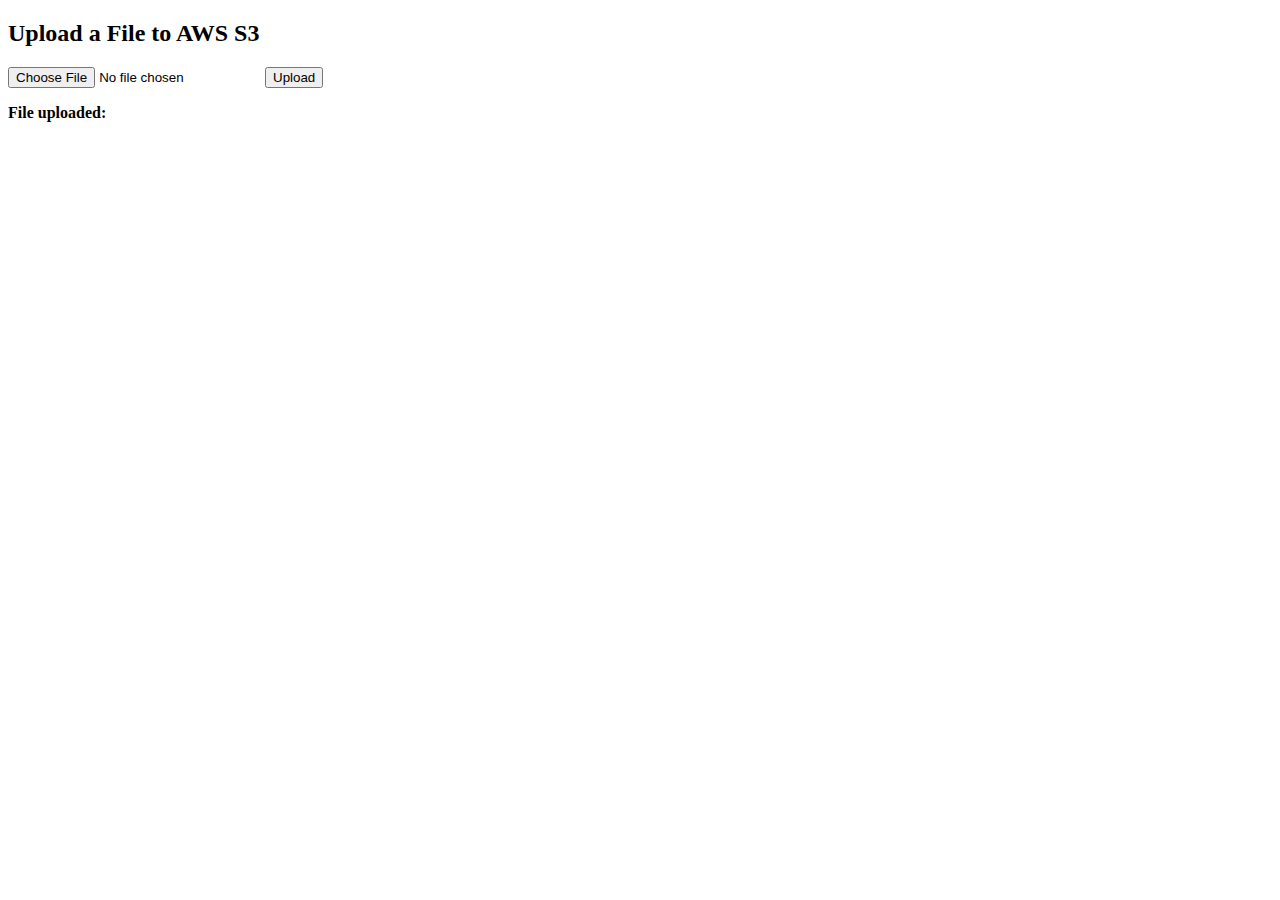
<file: backend/target/classes/templates/upload.html>
<!DOCTYPE html>
<html xmlns:th="http://www.thymeleaf.org">
<head>
    <title>Upload to S3</title>
</head>
<body>
    <h2>Upload a File to AWS S3</h2>
    <form method="post" enctype="multipart/form-data" action="/upload">
        <input type="file" name="file" required />
        <button type="submit">Upload</button>
    </form>

    <div th:if="${url}">
        <p><strong>File uploaded:</strong></p>
        <a th:href="${url}" th:text="${url}" target="_blank"></a>
        <br><br>
        <img th:src="${url}" style="max-width: 400px;" />
    </div>

    <div th:if="${error}">
        <p style="color:red;" th:text="${error}"></p>
    </div>
</body>
</html>
</file>
